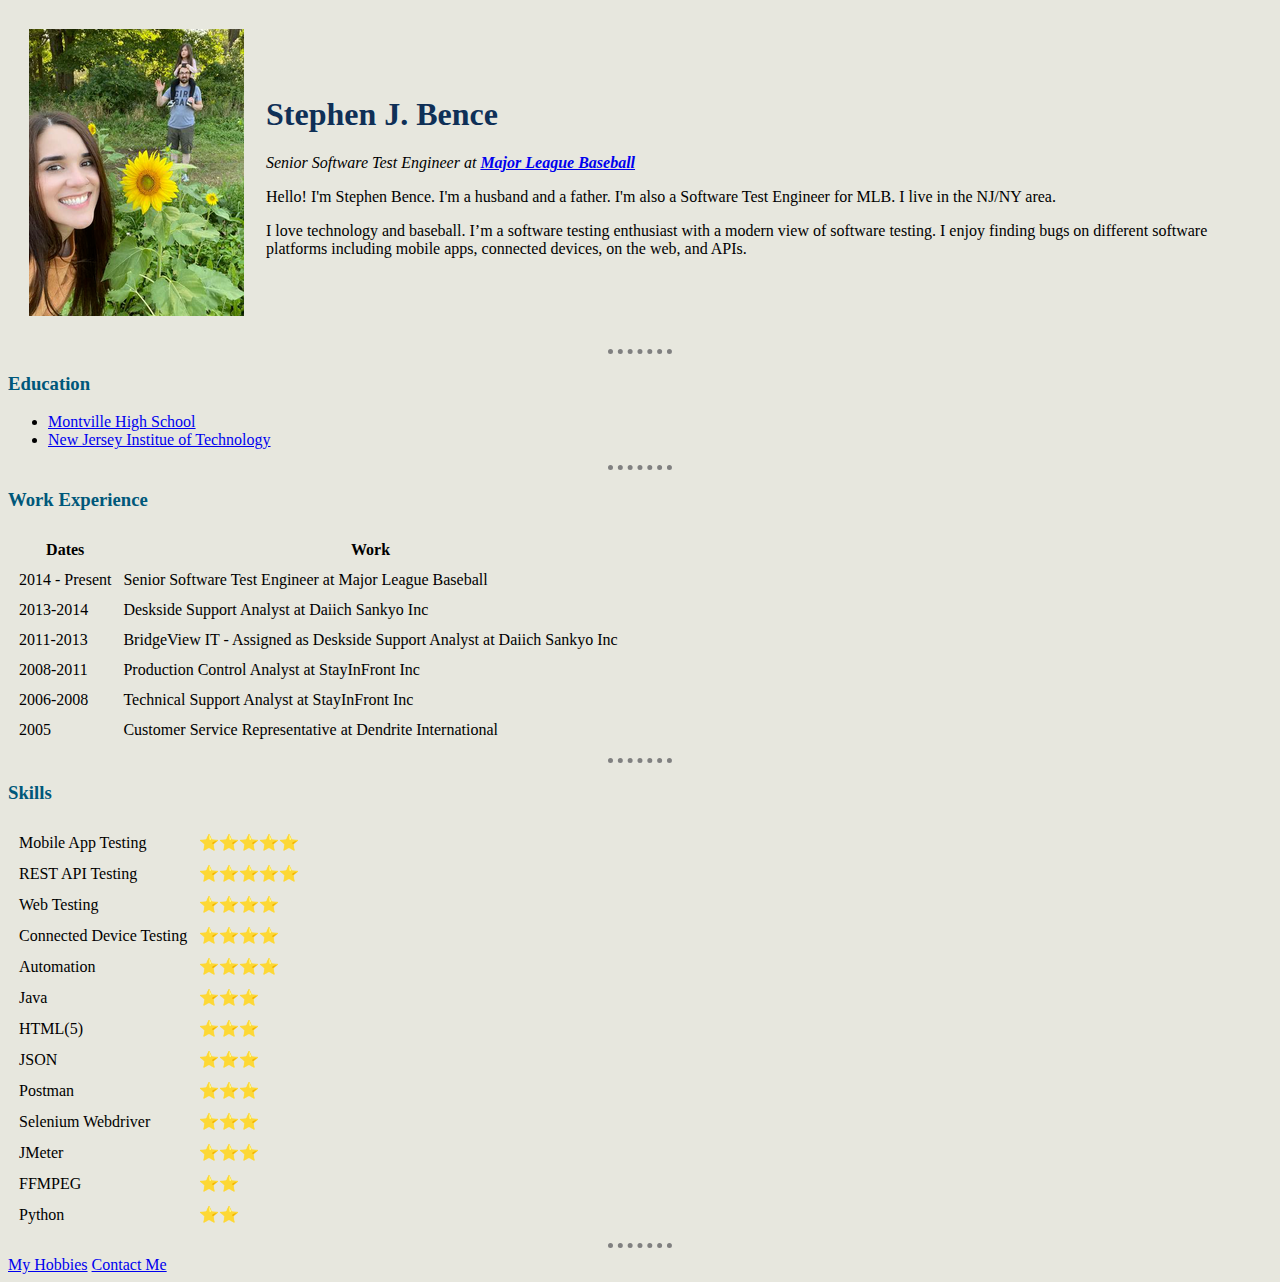
<file: index.html>
<!DOCTYPE html>
<html lang="en" dir="ltr">

<head>
  <meta charset="utf-8">
  <title>Stephen's Personal Site</title>
  <link rel="stylesheet" href="css/styles.css">
</head>

<body>
  <table cellspacing="20">
    <tr>
      <td><img src="images/image1.png" alt="stephen profile page"></td>
      <td>
        <h1>Stephen J. Bence</h1>
        <p><em>Senior Software Test Engineer at <strong><a href="https://www.mlb.com/">Major League Baseball</a></strong></em></p>
        <p>Hello! I'm Stephen Bence. I'm a husband and a father. I'm also a Software Test Engineer for MLB. I live in the NJ/NY area.
        <p>I love technology and baseball. I’m a software testing enthusiast with a modern view of software testing. I enjoy finding bugs on different software platforms including mobile apps, connected devices, on the web, and APIs.</p>
      </td>
    </tr>
  </table>
  <hr>
  <h3>Education</h3>
  <ul>
    <li><a href="https://www.montville.net/1/home">Montville High School</a></li>
    <li><a href="https://www.njit.edu/">New Jersey Institue of Technology</a></li>
  </ul>
  <hr>
  <h3>Work Experience</h3>
  <table cellspacing="10">
    <thead>
      <tr>
        <th>Dates</th>
        <th>Work</th>
      </tr>
    </thead>
    <tbody>
      <tr>
        <td>2014 - Present</td>
        <td>Senior Software Test Engineer at Major League Baseball</td>
      </tr>
      <tr>
        <td>2013-2014</td>
        <td>Deskside Support Analyst at Daiich Sankyo Inc</td>
      </tr>
      <tr>
        <td>2011-2013</td>
        <td>BridgeView IT - Assigned as Deskside Support Analyst at Daiich Sankyo Inc</td>
      </tr>
      <tr>
        <td>2008-2011</td>
        <td>Production Control Analyst at StayInFront Inc</td>
      </tr>
      <tr>
        <td>2006-2008</td>
        <td>Technical Support Analyst at StayInFront Inc</td>
      </tr>
      <tr>
        <td>2005</td>
        <td>Customer Service Representative at Dendrite International</td>
      </tr>
    </tbody>
  </table>
  <hr>
  <h3>Skills</h3>
  <table cellspacing="10">
    <tr>
      <td>Mobile App Testing</td>
      <td>⭐⭐⭐⭐⭐</td>
    </tr>
    <tr>
      <td>REST API Testing</td>
      <td>⭐⭐⭐⭐⭐</td>
    </tr>
    <tr>
      <td>Web Testing</td>
      <td>⭐⭐⭐⭐</td>
    </tr>
    <tr>
      <td>Connected Device Testing</td>
      <td>⭐⭐⭐⭐</td>
    </tr>
    <tr>
      <td>Automation</td>
      <td>⭐⭐⭐⭐</td>
    </tr>
    <tr>
      <td>Java</td>
      <td>⭐⭐⭐</td>
    </tr>
    <tr>
      <td>HTML(5)</td>
      <td>⭐⭐⭐</td>
    </tr>
    <tr>
      <td>JSON</td>
      <td>⭐⭐⭐</td>
    </tr>
    <tr>
      <td>Postman</td>
      <td>⭐⭐⭐</td>
    </tr>
    <tr>
      <td>Selenium Webdriver</td>
      <td>⭐⭐⭐</td>
    </tr>
    <tr>
      <td>JMeter</td>
      <td>⭐⭐⭐</td>
    </tr>
    <tr>
      <td>FFMPEG</td>
      <td>⭐⭐</td>
    </tr>
    <tr>
      <td>Python</td>
      <td>⭐⭐</td>
    </tr>
  </table>


  <hr>
  <a href="hobbies.html">My Hobbies</a>
  <a href="contact-me.html">Contact Me</a>


</body>

</html>
</file>
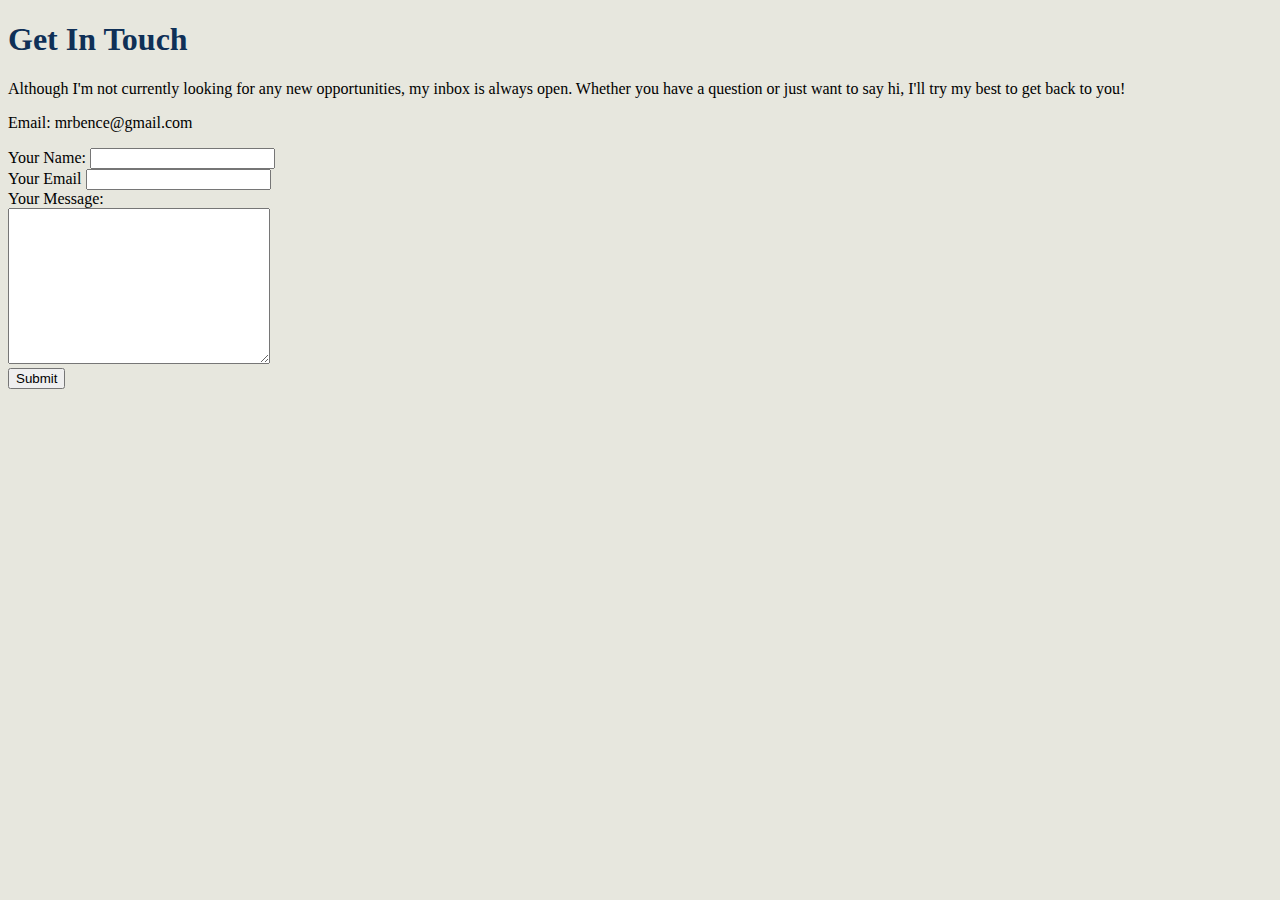
<file: contact-me.html>
<!DOCTYPE html>
<html lang="en" dir="ltr">
  <head>
    <meta charset="utf-8">
    <title>Contact Me</title>
    <link rel="stylesheet" href="css/styles.css">
  </head>
  <body>
    <h1>Get In Touch</h1>
    <p>Although I'm not currently looking for any new opportunities, my inbox is always open. Whether you have a question or just want to say hi, I'll try my best to get back to you!</p>
    <p>Email: mrbence@gmail.com</p>

    <form class="" action="mailto:mrbence@gmail.com" method="post" enctype="text/plain">
      <label>Your Name:</label>
      <input type="text" name="yourName" value=""><br>
      <label>Your Email</label>
      <input type="email" name="yourEmail" value=""><br>
      <label>Your Message:</label><br>
      <textarea name="yourMessage" rows="10" cols="30"></textarea><br>
      <input type="submit" name="">
    </form>
  </body>
</html>
</file>
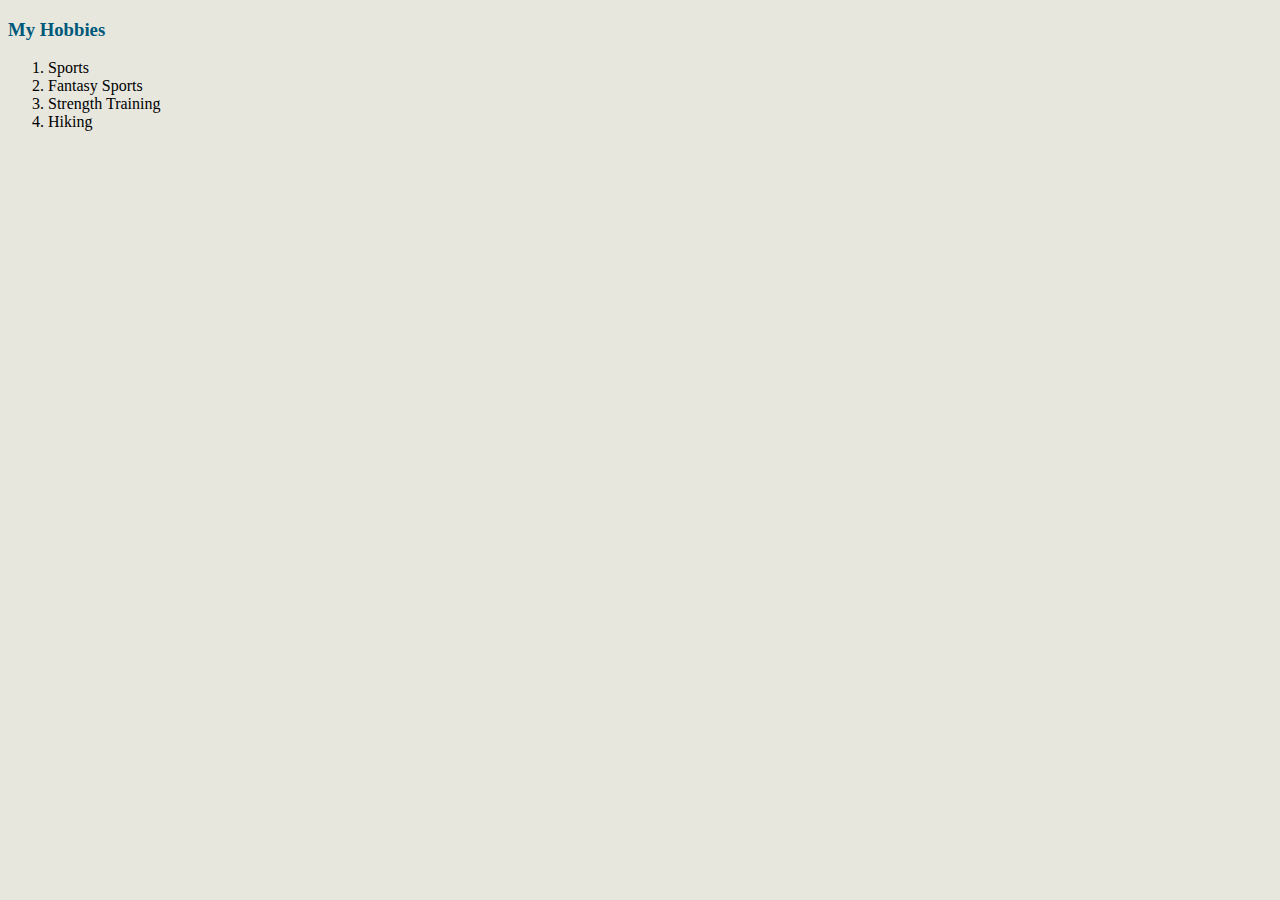
<file: hobbies.html>
<!DOCTYPE html>
<html lang="en" dir="ltr">
  <head>
    <meta charset="utf-8">
    <title>My Hobbies</title>
    <link rel="stylesheet" href="css/styles.css">
  </head>
  <body>
    <h3>My Hobbies</h3>
    <ol>
      <li>Sports</li>
      <li>Fantasy Sports</li>
      <li>Strength Training</li>
      <li>Hiking</li>
    </ol>
  </body>
</html>
</file>
<file: css/styles.css>
body {
  background-color: #e7e7de;
}

hr {
  border-style: none;
  border-top-style: dotted;
  border-color: grey;
  border-width: 5px;
  height: 0px;
  width: 5%;
}

h1{
  color: #0f3057;
}
h3{
  color:#00587a;
}
</file>
